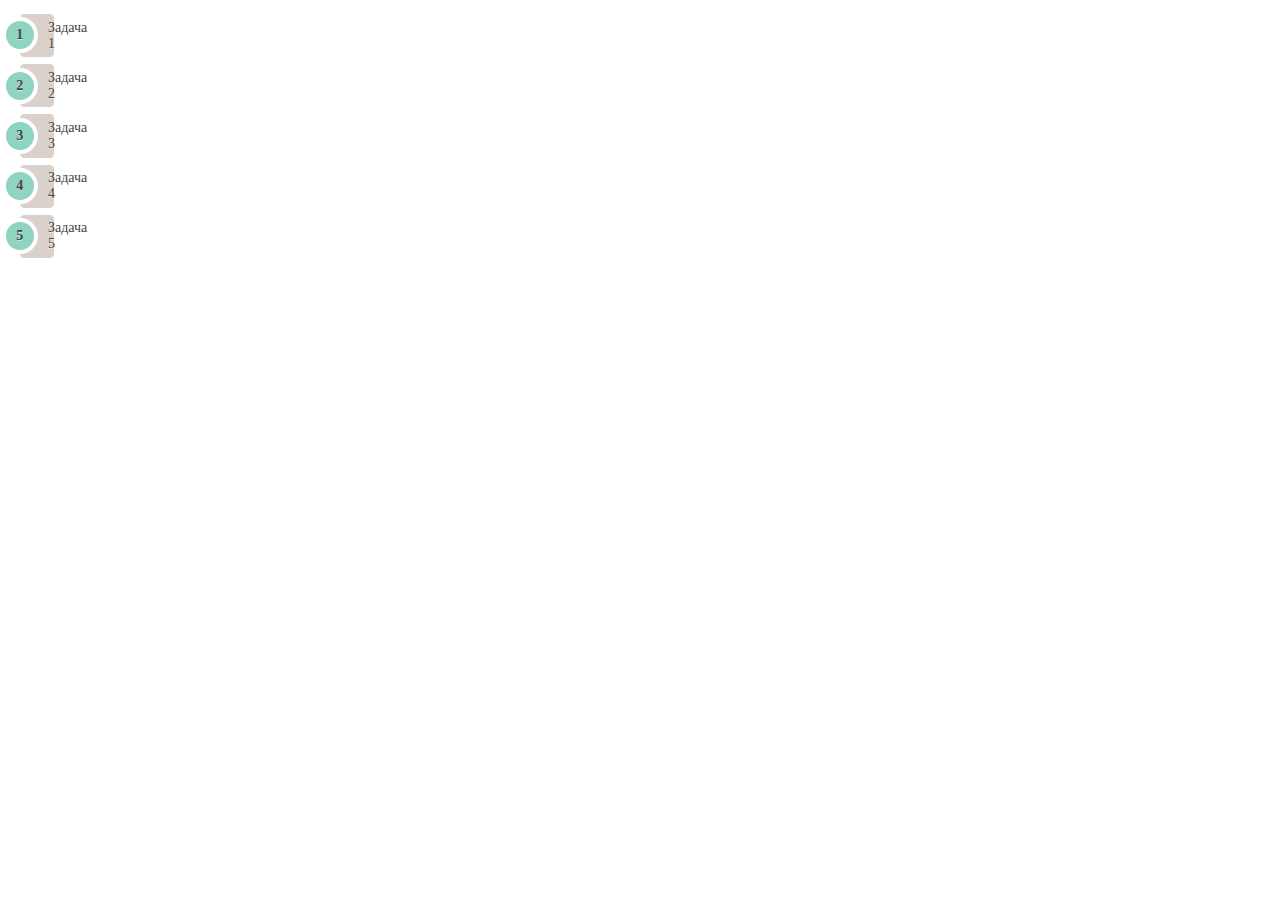
<file: index.html>
<!DOCTYPE html>
<html lang="en">
<head>
    <meta charset="UTF-8">
    <title>JS-Start</title>
    <link rel="stylesheet" href="style.css">
</head>
<body>
<ul class="rounded">
  <li>
    <a href="task1/index.html">Задача 1</a>
  </li>
  <li>
    <a href="task2/index.html">Задача 2</a>
  </li>
  <li>
    <a href="task3/index.html">Задача 3</a>
  </li>
  <li>
    <a href="task4/index.html">Задача 4</a>
  </li>
  <li>
    <a href="task5/index.html">Задача 5</a>
  </li>
</ul>
</body>
</html>
</file>
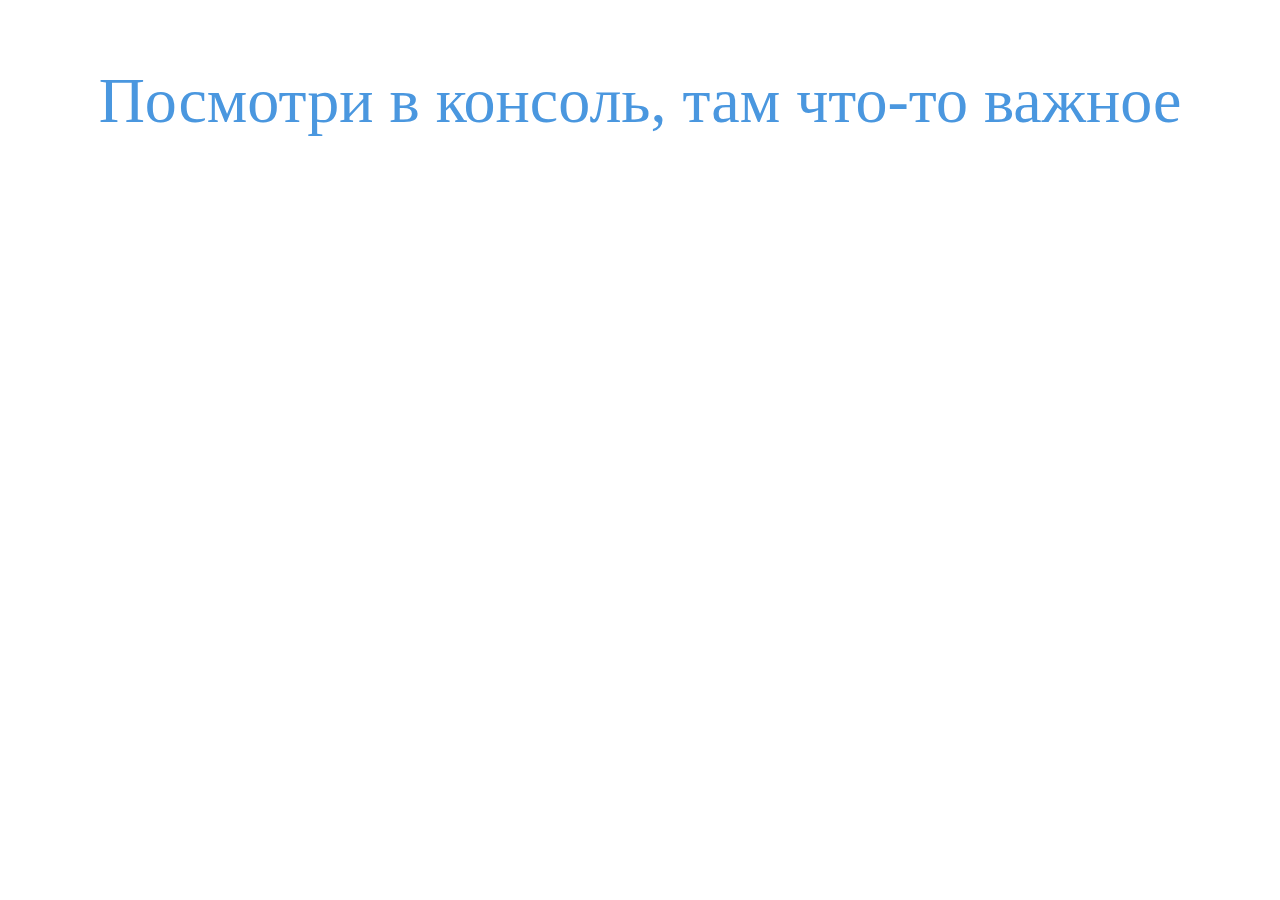
<file: task1/index.html>
<!DOCTYPE html>
<html lang="en">
<head>
    <meta charset="UTF-8">
    <title>JS-Start. 1 задача</title>
    <link rel="stylesheet" href="style.css">
</head>
<body>
<p>Посмотри в консоль, там что-то важное</p>
</body>
<script src="script.js"></script>
</html>
</file>
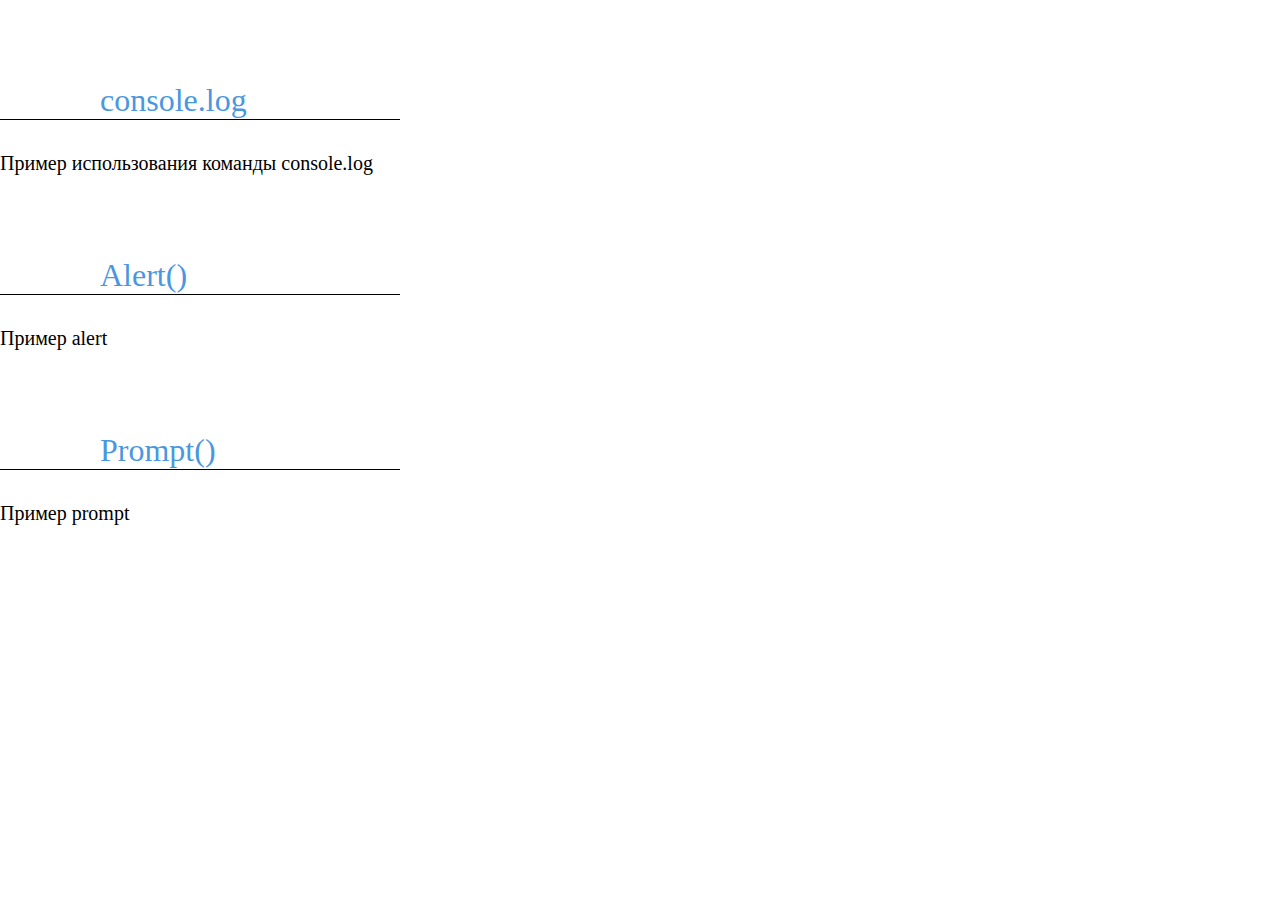
<file: task2/index.html>
<!DOCTYPE html>
<html lang="en">
<head>
    <meta charset="UTF-8">
    <title>JS-Start. 2 задача</title>
    <link rel="stylesheet" href="style.css">
</head>
<body>
  <section>
<p id="consoleLog">console.log</p>
<code>
  <div>Пример использования команды console.log</div>
</code>
</section>
<p id="alert">Alert()</p>
<section>
<code>
  <div>Пример alert</div>
</code>
</section>
<section>
<p id="prompt">Prompt()</p>
</section>
<code>
  <div>Пример prompt</div>
</code>
<script src="script.js"></script>
</body>
</html>
</file>
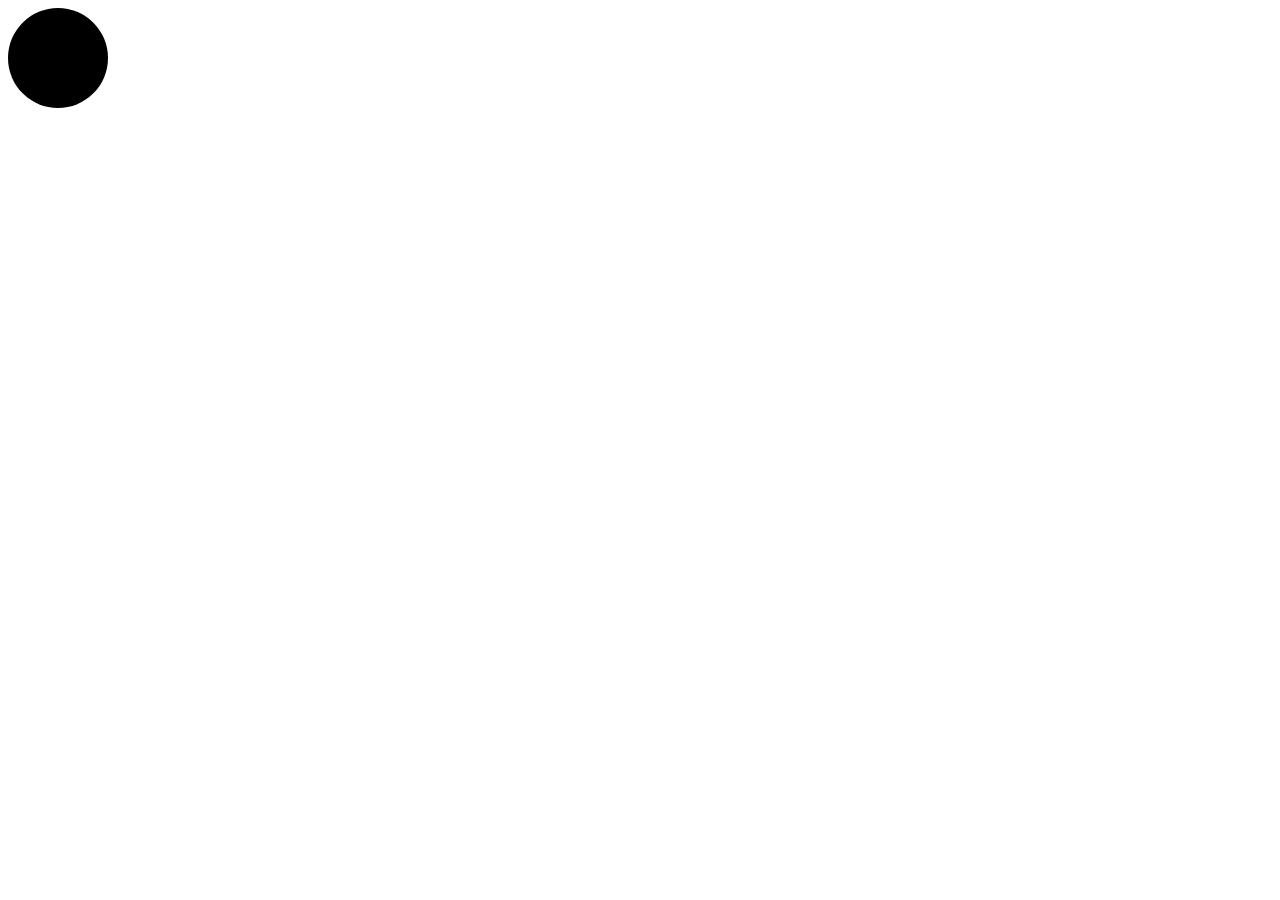
<file: task3/index.html>
<!DOCTYPE html>
<html lang="en">
<head>
    <meta charset="UTF-8">
    <title>JS-Start. 3 задача</title>
    <link rel="stylesheet" type="text/css" href="style.css">
</head>
<body>
<div id="trafficLight"></div>
<script src="script.js"></script>
</body>
</html>
</file>
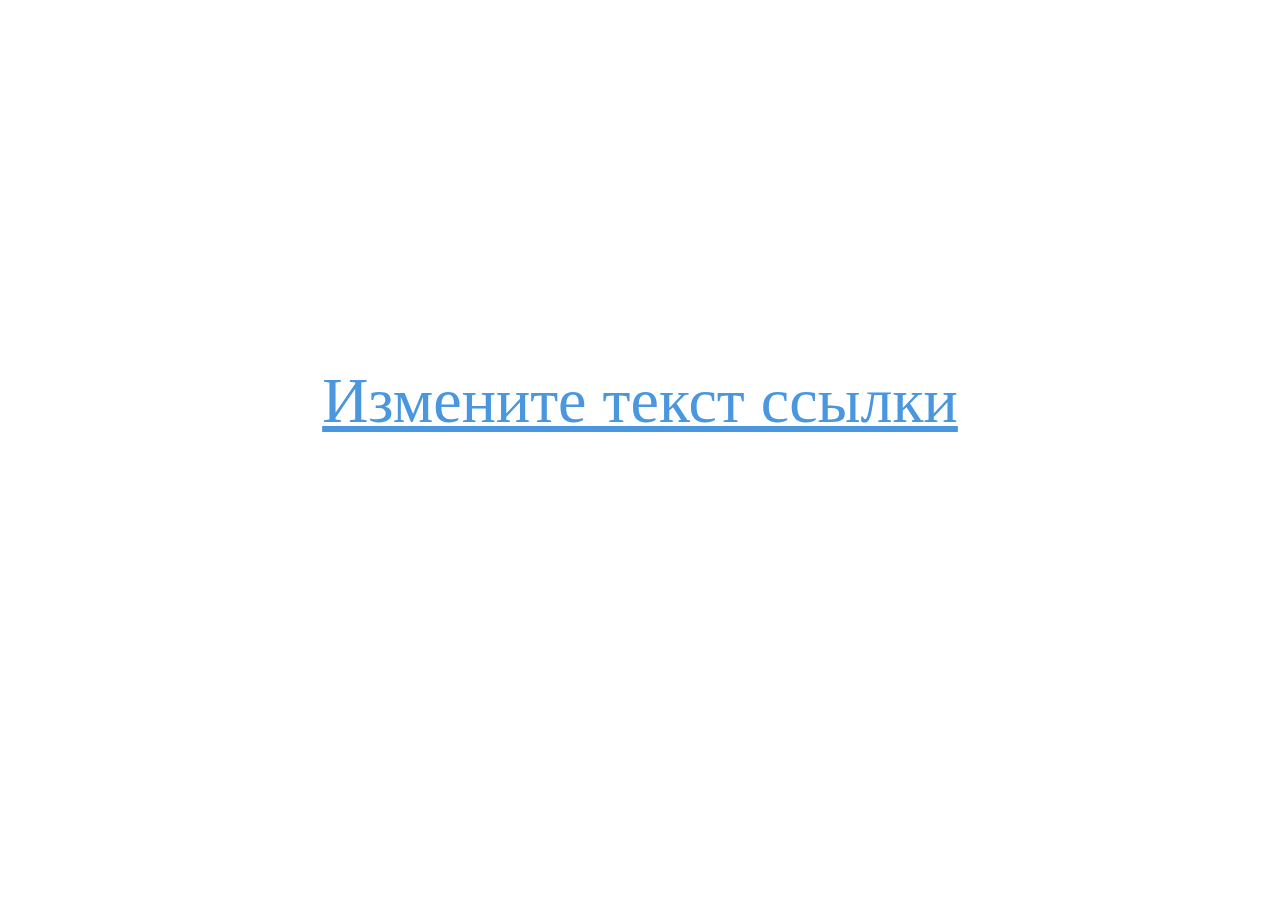
<file: task4/index.html>
<!DOCTYPE html>
<html lang="en">
<head>
    <meta charset="UTF-8">
    <title>JS-Start. 4 задача</title>
    <link rel="stylesheet" href="style.css">
</head>
<body>
<p><a id="link" href="#">Измените текст ссылки</a></p>
<script src="script.js"></script>
</body>
</html>
</file>
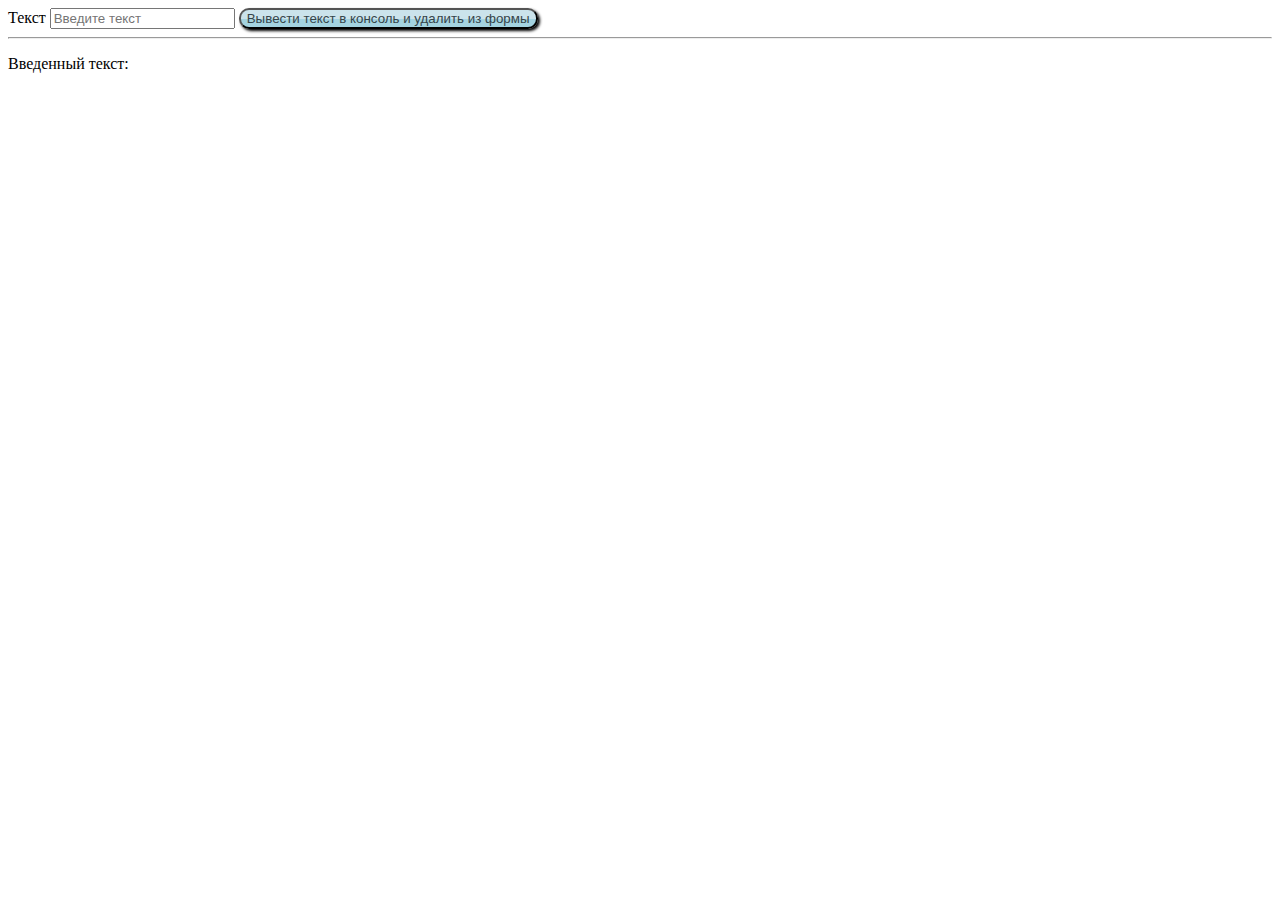
<file: task5/index.html>
<!DOCTYPE html>
<html lang="en">
<head>
    <meta charset="UTF-8">
    <title>JS-Start. 3 задача</title>
    <link rel="stylesheet" href="style.css">
</head>
<body>
<form action="#">
    <label>
        Текст
        <input type="text" id="input" placeholder="Введите текст">
    </label>
    <button type="submit" id="submit">
        Вывести текст в консоль и удалить из формы
    </button>
</form>
<hr>
<p>Введенный текст:</p>
<p id="duplicateField"></p>
<script src="script.js"></script>
</body>
</html>
</file>
<file: task1/style.css>
body {
    margin: 0;
    padding: 0;
}

p {
    color: rgb(74, 151, 223);
    font-size: 4rem;
    font-family: 'Times New Roman', Times, serif;
    text-align: center;
}
</file>
<file: task2/style.css>
body {
    margin: 0;
    padding: 0;
}

p {
    color: rgb(74, 151, 223);
    width: 300px;
    padding-left: 100px;
    padding-top: 50px;
    font-size: 2rem;
    font-family: 'Times New Roman', Times, serif;
    border-bottom: 1px solid black;
}

div {
    color: rgb(0, 0, 0);
    font-size: 20px;
    font-family: 'Times New Roman', Times, serif;
}
</file>
<file: task3/style.css>
#trafficLight {
    width: 100px;
    height: 100px;
    border-radius: 50%;
    background: black;
  }
</file>
<file: task4/style.css>
body {
    margin: 0;
    padding: 0;
}

p {
    font-size: 4rem;
    font-family: 'Times New Roman', Times, serif;
    text-align: center;
    padding-top: 300px;
}

a {
    color: rgb(74, 151, 223);
    font-size: 4rem;
    font-family: 'Times New Roman', Times, serif;
    text-align: center;
}
</file>
<file: task5/style.css>
button {
    border-radius: 10px;
    color: #36454A;
    background: -webkit-linear-gradient(top, #A4D3E0, #A4D3E0 50%, #CBE3EB 50%);
    background: -o-linear-gradient(top, #A4D3E0, #A4D3E0 50%, #CBE3EB 50%);
    background: linear-gradient(to top, #A4D3E0, #A4D3E0 50%, #CBE3EB 50%);
    box-shadow: 2px 2px 3px black;
 }
button:hover {
    background: -webkit-linear-gradient(bottom, #A4D3E0, #A4D3E0 50%, #CBE3EB 50%);
    background: -o-linear-gradient(bottom, #A4D3E0, #A4D3E0 50%, #CBE3EB 50%);
    background: linear-gradient(to bottom, #A4D3E0, #A4D3E0 50%, #CBE3EB 50%);
 }
</file>
<file: style.css>
body {
margin-right: 1500px;
margin-left: 20px;
}

.rounded {
    counter-reset: li; 
    list-style: none; 
    font: 14px "Trebuchet MS", "Lucida Sans";
    padding: 0;
    text-shadow: 0 1px 0 rgba(255,255,255,.5);
    }
    .rounded a {
    position: relative;
    display: block;
    padding: .4em .4em .4em 2em;
    margin: .5em 0;
    background: #DAD2CA;
    color: #444;
    text-decoration: none;
    border-radius: .3em;
    transition: .3s ease-out;
    }
    .rounded a:hover {background: #E9E4E0;}
    .rounded a:hover:before {transform: rotate(360deg);}
    .rounded a:before {
    content: counter(li);
    counter-increment: li;
    position: absolute;
    left: -1.3em;
    top: 50%;
    margin-top: -1.3em;
    background: #8FD4C1;
    height: 2em;
    width: 2em;
    line-height: 2em;
    border: .3em solid white;
    text-align: center;
    font-weight: bold;
    border-radius: 2em;
    transition: all .3s ease-out;
    }
</file>
